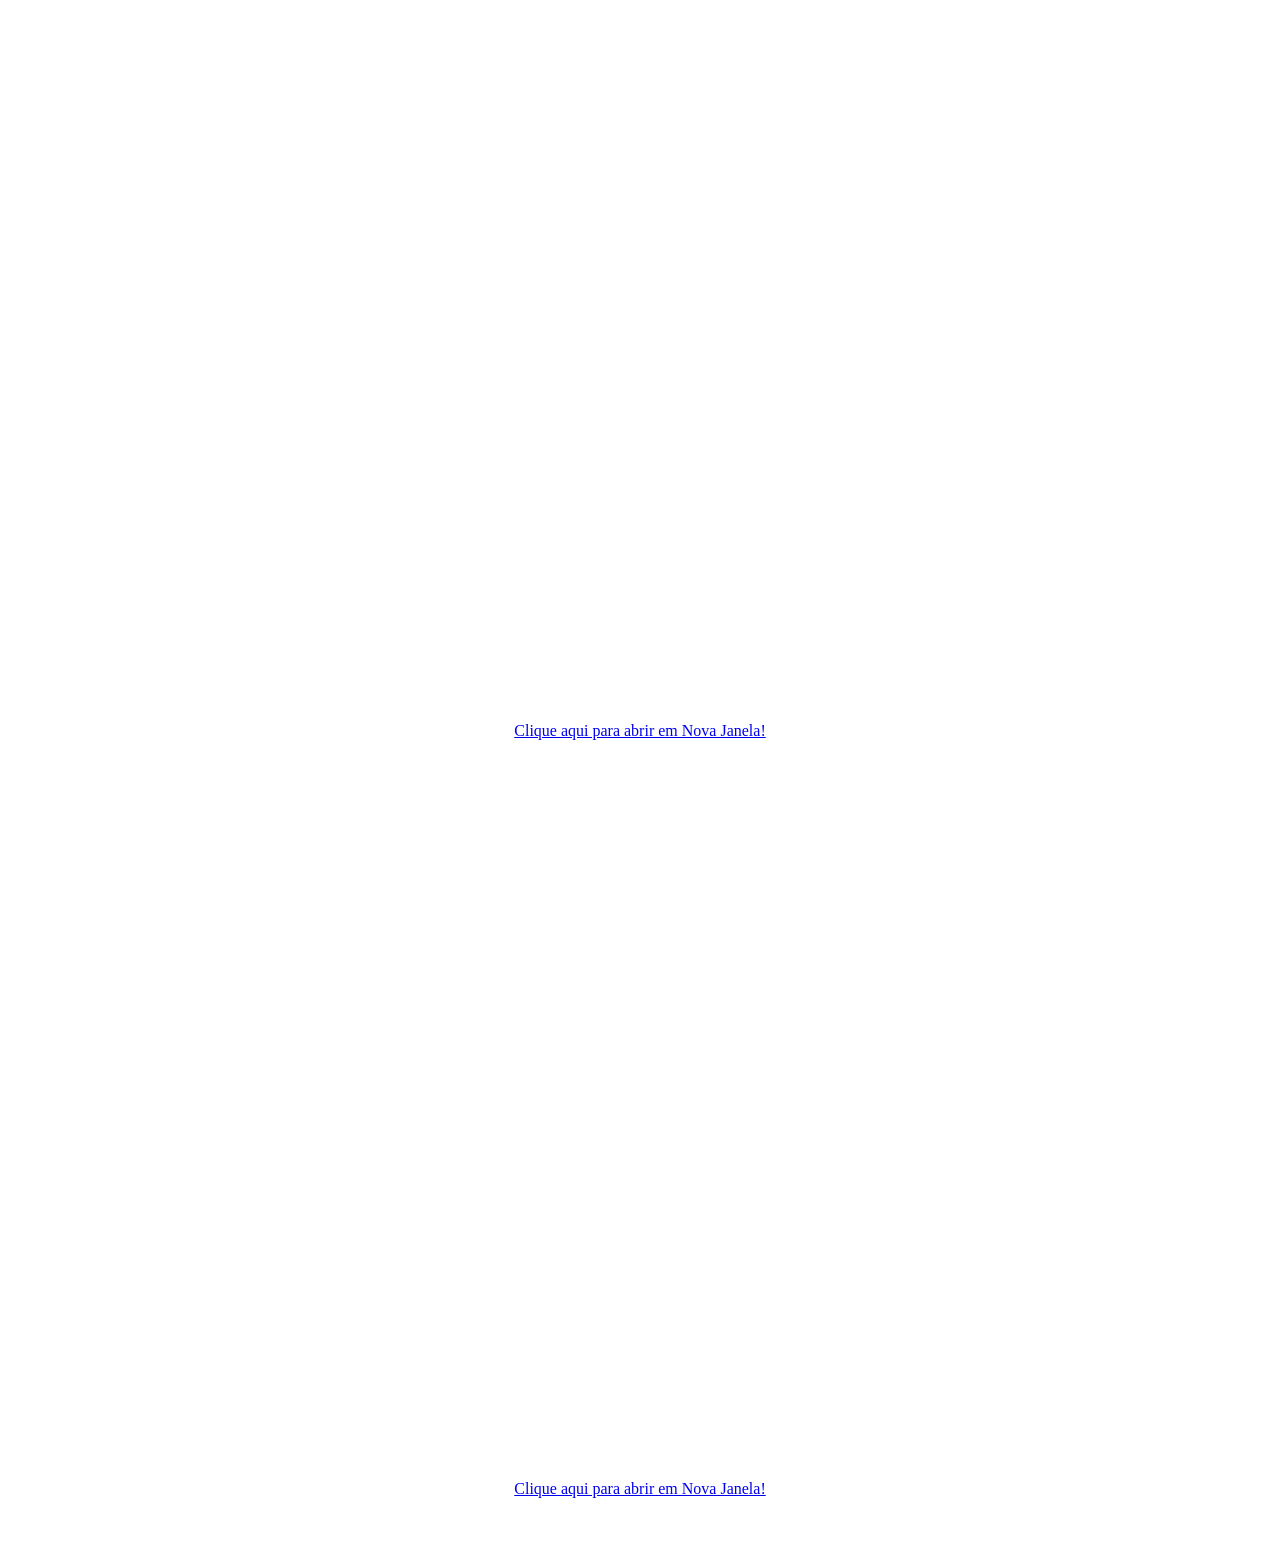
<file: dados.html>
<!DOCTYPE html>
<html lang="pt-br">
<head>
    <meta charset="UTF-8">
    <meta name="viewport" content="width=device-width, initial-scale=1.0">
    <title>Mesa Virtual - Dados</title>

  <style>
    body {
      text-align: center; /* Centraliza o conteúdo horizontalmente */
      margin: 0;
      padding: 0;
    }
    iframe {
      border: none;
    }
  </style>

   






 
</head>
<body>
   
   
   
   
   
<!--
<button onclick="voltarParaOJogo()">Voltar para o jogo</button>
<br><br>
<script>
function voltarParaOJogo() {
    if (window.opener && !window.opener.closed) {
        window.opener.focus();
        window.close();
    } else {
        alert("A aba do jogo não está mais acessível.");
    }
}

function fecharEAbrir(link) {
    setTimeout(function() {
        window.close();
    }, 100); // Espera um pouquinho antes de fechar
    return true; // Continua o comportamento padrão do link
}
</script>
-->







<div style="text-align: center;">
    <iframe src="regras3.pdf" width="80%" height="700" style="border: none;"></iframe>
    <br><br>
    <a href="regras3.pdf" target="_blank" onclick="return fecharEAbrir(this)">Clique aqui para abrir em Nova Janela!</a>

    <br><br>
    

    <iframe src="regras2.pdf" width="80%" height="700" style="border: none;"></iframe>
    <br><br>
    <a href="regras2.pdf" target="_blank" onclick="return fecharEAbrir(this)">Clique aqui para abrir em Nova Janela!</a>

     <br><br>
         
     
    
    
    <!--
        <iframe src="regras3_ingles.pdf" width="80%" height="700" style="border: none;"></iframe>
    <br><br>
    <a href="regras3_ingles.pdf" target="_blank" onclick="return fecharEAbrir(this)">Clique aqui se o PDF não carregou</a>

    <br><br>
    

    <iframe src="regras_ingles.pdf" width="80%" height="700" style="border: none;"></iframe>
    <br><br>
    <a href="regras_ingles.pdf" target="_blank" onclick="return fecharEAbrir(this)">Clique aqui se o PDF não carregou</a>

     <br><br>
     

    <iframe src="regras2.pdf" width="80%" height="700" style="border: none;"></iframe>
    <br><br>
    <a href="regras2.pdf" target="_blank" onclick="return fecharEAbrir(this)">Clique aqui se o PDF não carregou</a>

    <br><br>
    

<button onclick="voltarParaOJogo()">Voltar para o jogo</button>
</div>
-->








<!--
<iframe src="https://docs.google.com/document/d/1BQAZmiazsb_y4quMZbB0JreqVLk9BgINe959rCeF6SU/edit?usp=drivesdk
" width="80%" height="700" style="border: none;"></iframe>
   
    

<p><b>Rubens Caruso Jr</b></p>
<iframe width="400" height="" src="https://www.youtube.com/embed/A-MCZVWfqfw?si=QaCc8chZzVW1xweSs" title="YouTube video player" frameborder="0" allow="accelerometer; autoplay; clipboard-write; encrypted-media; gyroscope; picture-in-picture; web-share" referrerpolicy="strict-origin-when-cross-origin" allowfullscreen></iframe>
-->

<br><br>


 


</div>
           
</body>
</html>
</file>
